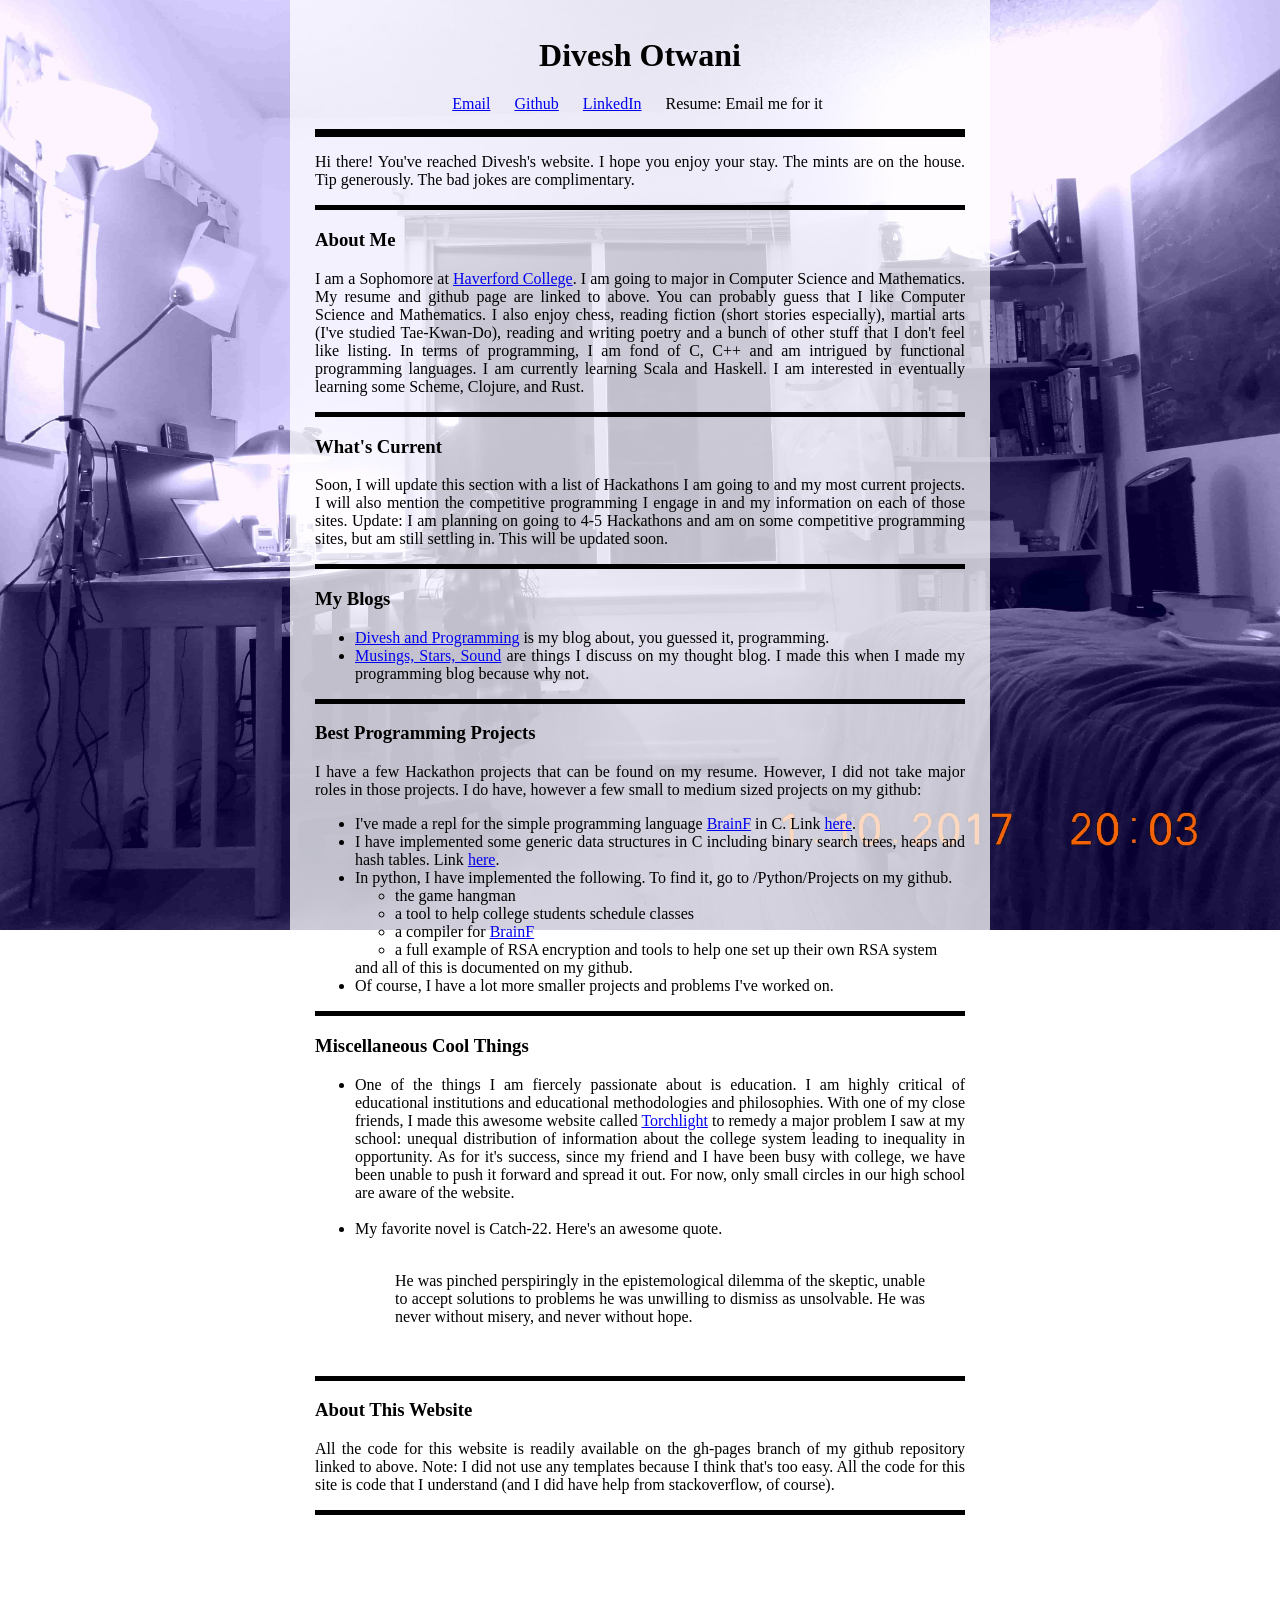
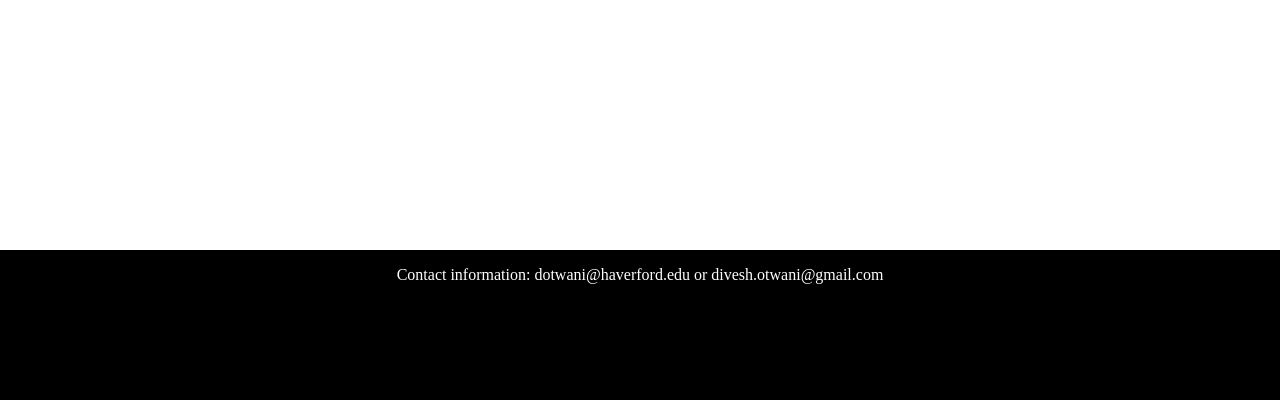
<file: index.html>
<!DOCTYPE html PUBLIC>
<html>
    <head>
        <link rel="stylesheet" type="text/css" href="style.css">
        <title>Divesh Otwani</title>
    </head>
    <body>


        <div id="page">

            <div id="stuff" >
                <h1><br><center>Divesh Otwani</center></h1>


                <ul id="toplinks">

                    <li>
                        <a href="https://mail.google.com/mail/?view=cm&fs=1&tf=1&to=dotwani@haverford.edu" target="_blank">
                            Email
                        </a>

                    </li>
                    <li>

                        <a href="https://github.com/Divesh-Otwani/My-Online-Workspace" target="_blank">
                            Github
                        </a>
                    </li>

                    <li>
                        <a href="https://www.linkedin.com/in/divesh-otwani-671691ab" target="_blank" >LinkedIn</a>

                    </li>

                    <li id="case1">

                        <a>
                            Resume: Email me for it
                        </a>							
                    </li>
                </ul>

                <hr class="bigHr">
                <p> 
                Hi there! You've reached Divesh's website. I hope you enjoy your stay. 
                The mints are on the house. Tip generously. 
                The bad jokes are complimentary.
                </p>
                <hr>

                <h3>About Me</h3>
                <p>
                I am a Sophomore at <a href="http://www.haverford.edu" target="_blank" >Haverford College</a>. I am going to major in Computer Science and Mathematics. My resume and github page are linked to above.
                You can probably guess that I like Computer Science and Mathematics. I also enjoy chess, reading fiction (short stories especially), martial arts (I've studied Tae-Kwan-Do), 
                reading and writing poetry and a bunch of other stuff that I don't feel like listing. In terms of programming, I am fond of C, C++ and am intrigued by functional programming languages.
                I am currently learning Scala and Haskell. I am interested in eventually learning some Scheme, Clojure, and Rust.

                </p>
                <hr>



                <h3>What's Current</h3>
                <p>Soon, I will update this section with a list of Hackathons I am going to and my most current projects.
                I will also mention the competitive programming I engage in and my information on each of those sites.
                Update: I am planning on going to 4-5 Hackathons and am on some competitive programming sites, but am still settling in.
                This will be updated soon.				
                </p>
                <hr>


                <h3>My Blogs</h3>
                <ul> 
                    <li>

                        <a href="https://diveshotwaniprogramming.blogspot.com/" target="_blank" >Divesh and Programming</a> is my blog about, you guessed it, programming. 

                    </li>			
                    <li>
                        <a href="https://musingstarsound.blogspot.com/" target="_blank">Musings, Stars, Sound</a> are things I discuss on my thought blog. I made this when I made my programming blog because why not.

                    </li>				
                </ul>
                <hr>




                <h3>Best Programming Projects</h3>
                <p>
                I have a few Hackathon projects that can be found on my resume. However, I did not take major roles in those projects. 
                I do have, however a few small to medium sized projects on my github: 
					<ul>
					<li> I've made a repl for the simple programming language <a href="https://en.wikipedia.org/wiki/Brainfuck" target="_blank" > BrainF</a> in C. Link <a href="https://github.com/Divesh-Otwani/My-Online-Workspace/tree/master/C/Projects/BrainF_REPL" target="_blank" >here</a>.</li>
					<li> I have implemented some generic data structures in C including binary search trees, heaps and hash tables. Link <a href="https://github.com/Divesh-Otwani/My-Online-Workspace/tree/master/C/Data_Structures" target="_blank" >here</a>.</li>
					<li> In python, I have implemented the following. To find it, go to /Python/Projects on my github.
						<ul>
						<li>the game hangman</li>
						<li>a tool to help college students schedule classes</li>
						<li>a compiler for <a href="https://en.wikipedia.org/wiki/Brainfuck" target="_blank" > BrainF</a></li>
						<li>a full example of RSA encryption and tools to help one set up their own RSA system</li>
						</ul>				
						and all of this is documented on my github.
					
					</li>
					<li> Of course, I have a lot more smaller projects and problems I've worked on.</li>
					
					</ul>                
                
                </p>
                <hr>


                <h3>Miscellaneous Cool Things</h3>
                <ul>
                    <li>
                        One of the things I am fiercely passionate about is education. I am highly critical of educational institutions and educational methodologies and philosophies. 
                        With one of my close friends, I made this awesome website called <a href="https://sites.google.com/site/torchlightwwp/" target="_blank">Torchlight</a> to remedy a major problem I saw at my school:
                        unequal distribution of information about the college system leading to inequality in opportunity. As for it's success, since my friend and I have been busy with college, we have been
                        unable to push it forward and spread it out. For now, only small circles in our high school are aware of the website. 
                    </li>
                    <br>
                    <li>
                        My favorite novel is Catch-22. Here's an awesome quote.

                    </li>
                    <br>
                    <blockquote>
                        He was pinched perspiringly in the epistemological dilemma of the skeptic, unable to
                        accept solutions to problems he was unwilling to dismiss as unsolvable. He was never without
                        misery, and never without hope.
                    </blockquote>
                    <br>
                    </li>
                </ul>
                <hr>
                <h3>
                    About This Website				
                </h3>
                <p>
                All the code for this website is readily available on the gh-pages branch of my github repository linked to above.
                Note: I did not use any templates because I think that's too easy. All the code for this site is code that I understand (and I did have help from stackoverflow, of course).
                </p>
                <hr>



                <footer>
                    <p style="color:white"> Contact information: dotwani@haverford.edu or divesh.otwani@gmail.com </p>
                </footer>			

            </div>
        </div>
    </body>
</html>
</file>
<file: style.css>
/*
ul {
  display: flex;
  justify-content:space-between;
  list-style-type: none;
}
*/

#toplinks {
    text-align: center;

}
#toplinks:after {
    display: inline-block;
    width: 100%;
}
#toplinks li {
    display: inline-block;
    padding-left: 10px;
    padding-right: 10px;
}

#case1 {
	padding-right: 55px !important;
}



footer {
    background-color: black;
    text-align: center;
    position: absolute;
    left: 0;
    bottom: 0;
    height: 150px;
    width: 100%;
    overflow:hidden;
}


html {
	position: relative;
	min-height: 100%;

}


body{
	text-align: center;
	margin: 0;
	background-image: url('bk2-min.jpg');
	background-repeat: no-repeat;
	background-attachment: fixed;
	background-size: cover;
	background-position: center;
	min-height: 3600px;

	/*background-color:#000000;*/
}

#stuff {
	margin-left: auto;
	margin-right:auto;
	text-align:justify;
	width: 650px;
}

/* This is everything, stuff is an inner container for a nice margin
This is centered... Keep it that way*/
#page {
   background: rgba(255, 255, 255, .75);
   
	margin-left: auto;
	margin-right: auto;
	text-align: left;
	width: 700px;
	height: 2400px;
}


.bigHr {
	background-color: black !important;
	height: 8px !important;
	border: solid 0px !important;
}

hr {
	background-color: black !important;
	height: 5px; !important;
	border: solid 0px !important;
	
}
</file>
